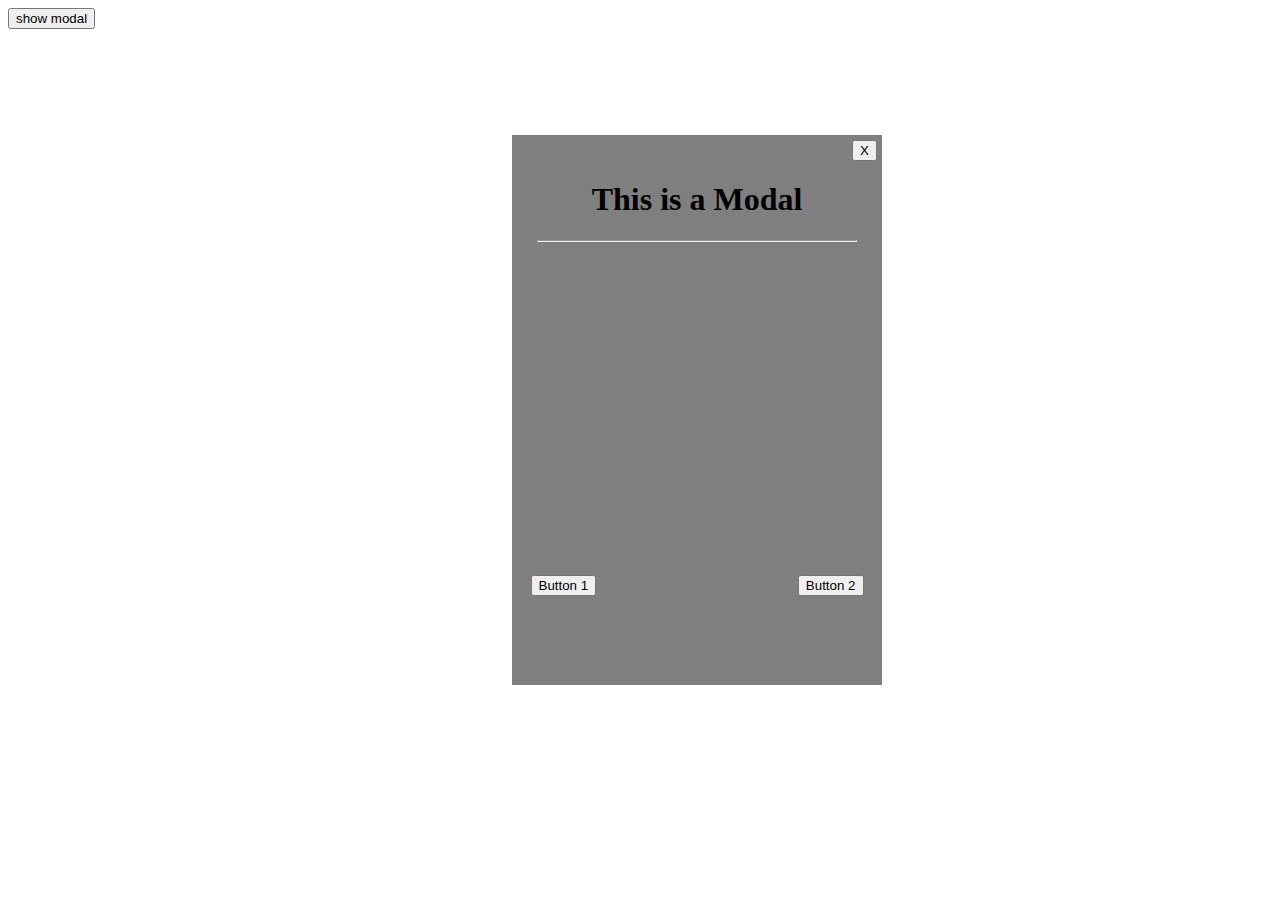
<file: modal.html>
<!DOCTYPE html>
<html lang="en">
<head>
    <meta charset="UTF-8">
    <meta name="viewport" content="width=device-width, initial-scale=1.0">
    <title>Document</title>
    <style>
  #modal{
    position: absolute;
    top: 15vh;
    left: 40vw;
    width: 25vw;
    height: 500px;
    padding: 25px;
    background-color: rgba(0,0,0,0.5);
  }
  #modal-close{
    position: absolute;
    top: 5px;
    right: 5px;
    }
  .button-1{
    position: absolute;
    top: 80%;
    left: 5%;
    
  }
  .button-2{
    position: absolute;
    top: 80%;
    right: 5%;
    
  }
  h1{
    text-align: center;
  }
  
    </style>
</head>
<body>
    <button onClick="showModal()">show modal</button>
    <div id="modal">
        <button id="modal-close" onClick="closeModal()">X</button>
        <h1>This is a Modal</h1>
        <button onClick="getData()" class="button-1">Button 1</button>
        <button class="button-2">Button 2</button>
        <hr />
        <div id="modal-info"></div>
      </div>  
      <script>
        async function getData(){
        try{
        fetch("https://reqres.in/api/products/3")
            .then(response => response.json())
            .then(data => {
                document.getElementById("modal-info").innerHTML = data.data.year
                console.log(data.data.year)
                
            })
        .catch(error => console.error(error))
        }
        catch{
            console.log(error)
        }
        }
        function closeModal(){
            document.getElementById("modal").style.display = "none";
        }
        function showModal(){
            document.getElementById("modal").style.display = "";
        }
      </script>
</body>
</html>
</file>
